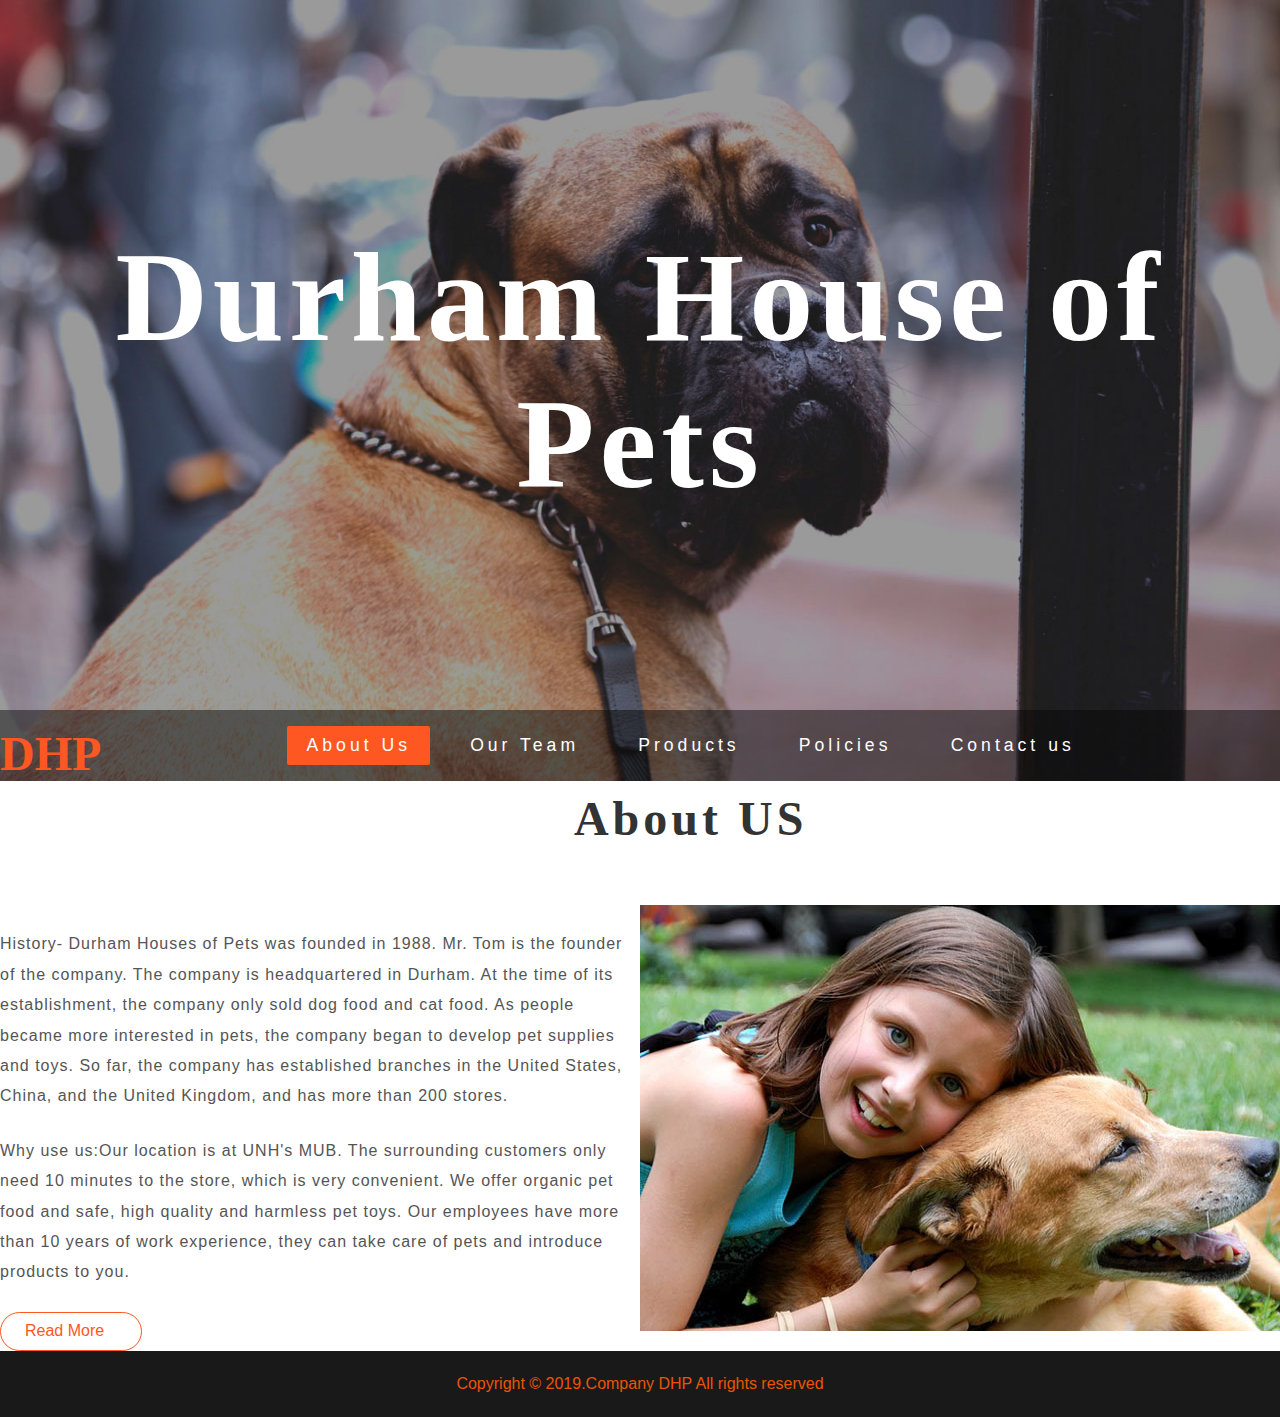
<file: index.html>
<!doctype html>
<html>
<head>
<meta charset="utf-8">
<title>Durham House of Pets</title>
<link href="css/style.css" rel="stylesheet" type="text/css">
</head>

<body>
<div class="agileits-banner">
	<div class="banner-text">
    	<h2>Durham House of Pets</h2>
    </div>
    <!-- navigation -->
	<div class="top-nav">
    	<div class="w">
    	<div class="logo">
			<h1>DHP</h1>
		</div>
    	<ul class="nav navbar">
        	<li><a href="index.html" class="active">About Us</a></li>
            <li><a href="employees.html">Our Team</a></li>
            <li><a href="products.html">Products</a></li>
            <li><a href="policies.html">Policies</a></li>
            <li><a href="contact_us.html">Contact us</a></li>
         </ul>
    </div>
    </div>
</div>
<div class="w">
	<h3 class="agileits-title">About US</h3>
	<div class="markets-grids about">
				<div class="about-left">
					<p>History- Durham Houses of Pets was founded in 1988. Mr. Tom is the founder of the company. The company is headquartered in Durham. At the time of its establishment, the company only sold dog food and cat food. As people became more interested in pets, the company began to develop pet supplies and toys. So far, the company has established branches in the United States, China, and the United Kingdom, and has more than 200 stores.</p>
                    <p>Why use us:Our location is at UNH's MUB. The surrounding customers only need 10 minutes to the store, which is very convenient. We offer organic pet food and safe, high quality and harmless pet toys. Our employees have more than 10 years of work experience, they can take care of pets and introduce products to you.</p>

					<a href="contact_us.html" class="button"><span>Read More</span></a>
				</div>
				<div class="about-right">
					<img src="images/g4.jpg" alt="" />
				</div>
				<div class="clearfix"> </div>

			</div>
</div>
<div class="copy-right">
	<p>Copyright © 2019.Company DHP All rights reserved</p>
</div>
</body>
</html>
</file>
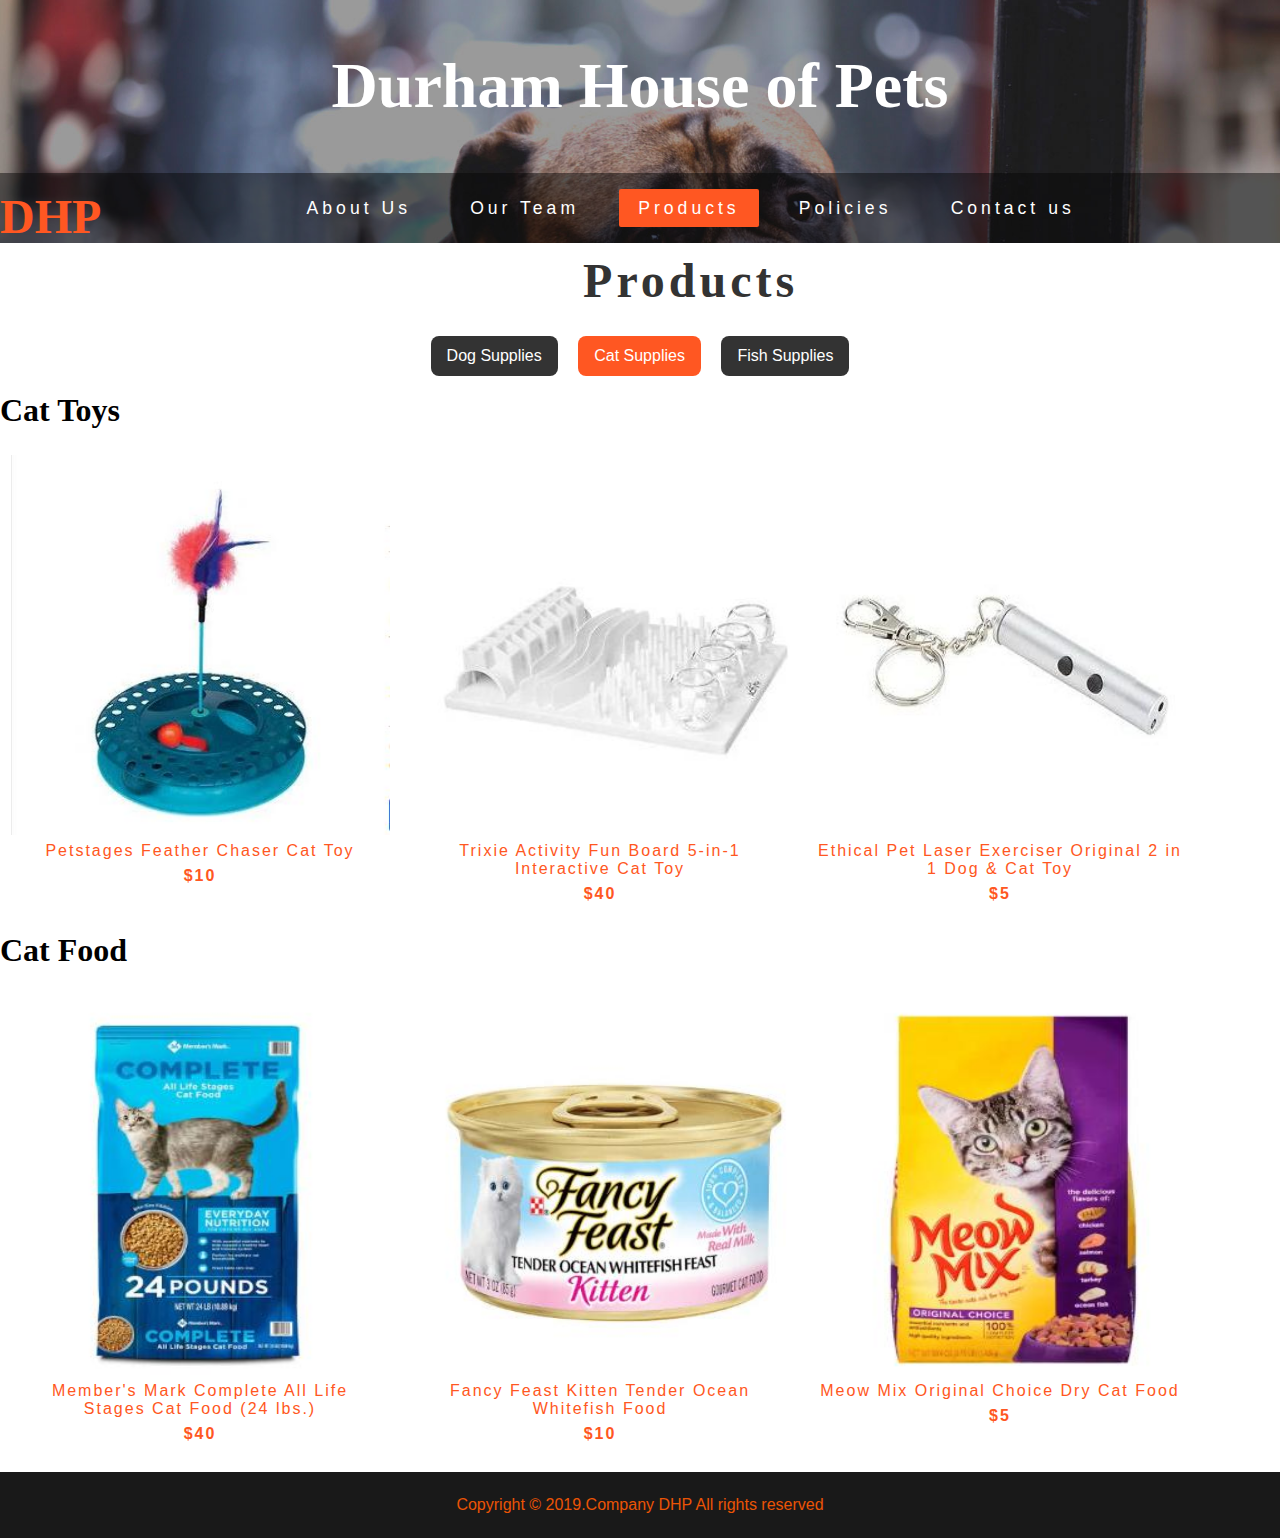
<file: catsupplies.html>
<!doctype html>
<html>
<head>
<meta charset="utf-8">
<title>Durham House of Pets</title>
<link href="css/style.css" rel="stylesheet" type="text/css">
</head>

<body>
<div class="agileits-banner">
	<div class="banner-layouts">
		<h2>Durham House of Pets</h2>
	</div>
    <!-- navigation -->
	<div class="top-nav">
    	<div class="w">
    	<div class="logo">
			<h1>DHP</h1>
		</div>
    	<ul class="nav navbar">
        	<li><a href="index.html">About Us</a></li>
            <li><a href="employees.html">Our Team</a></li>
            <li><a href="products.html" class="active">Products</a></li>
            <li><a href="policies.html">Policies</a></li>
            <li><a href="contact_us.html">Contact us</a></li>
         </ul>
    </div>
    </div>
</div>
<div class="contact">
	<div class="w">
    	<h3 class="agileits-title">Products</h3>
      <div class="gallerytitle">
        	<a href="dogsupplies.html" >Dog Supplies </a>
            <a href="catsupplies.html" class="active">Cat Supplies </a>
            <a href="fishsupplies.html">Fish Supplies </a>
        </div>
        <div class="gallery">
        	<h1>Cat Toys</h1>
   	  	  <ul>
            	<li><a href="https://www.chewy.com/petstages-feather-chaser-cat-toy/dp/188859?utm_source=google-product&utm_medium=cpc&utm_campaign=hg&utm_content=Petstages&utm_term=&gclid=Cj0KCQjwl6LoBRDqARIsABllMSbU2e2lnJx2tmZCN4fIin8b3t0TV6LiJKVZ3cZWRaIU8Ee-tEzi8wUaAiLmEALw_wcB"><img src="images/c1.jpg"  alt=""/>
            	    <p>Petstages Feather Chaser Cat Toy</p>
           	    <p><strong>$10</strong></p>
           	</a>           	    </li>
                <li><a href="https://www.chewy.com/trixie-activity-fun-board-5-in-1/dp/134673?utm_source=google-product&utm_medium=cpc&utm_campaign=hg&utm_content=Trixie&utm_term=&gclid=Cj0KCQjwl6LoBRDqARIsABllMSYT1uF9oPlH76819LCMZpdL4BeTjhLNZ03UGWeFuBoblfGe1mnMBQsaAqcnEALw_wcB"><img src="images/c2.jpg"  alt=""/>
                <p>Trixie Activity Fun Board 5-in-1 Interactive Cat Toy</p>
                <p><strong>$40</strong></p>
                </a>                </li>
                <li><a href="https://www.chewy.com/ethical-pet-laser-exerciser-original/dp/56335?utm_source=google-product&utm_medium=cpc&utm_campaign=hg&utm_content=Ethical%20Pet&utm_term=&gclid=Cj0KCQjwl6LoBRDqARIsABllMSb0ocMUpc8mZFotUwpdOmQVYHaPnFwJ6Xj_o0HVAmwzIQWC1vB_C1saAlX_EALw_wcB"><img src="images/c3.jpg"  alt=""/>
                    <p>Ethical Pet Laser Exerciser Original 2 in 1 Dog & Cat Toy</p>
                <p><strong>$5</strong></p>
                </a>                </li>
            </ul>
            <h1>Cat Food</h1>
            <ul>
            	<li><a href="https://www.samsclub.com/sams/mm-complete-cat-24-lb/prod19400426.ip?pid=_CSE_CSSGoogleFix_Connex_8_628343&source=ifpla&CAWELAID=730010300000879789"><img src="images/c4.jpg"  alt=""/>
            	    <p>Member's Mark Complete All Life Stages Cat Food (24 lbs.) </p>
           	    <p><strong>$40</strong></p>
            	</a>            	</li>
                <li><a href="https://www.chewy.com/fancy-feast-kitten-tender-ocean/dp/103974?utm_source=google-product&utm_medium=cpc&utm_campaign=f&utm_content=Fancy%20Feast&utm_term=&gclid=Cj0KCQjwl6LoBRDqARIsABllMSZb85aQwFvFHFaYTLG6Lm9h9KLoLni-eOzbshkkV4Hql37jXCdIu2gaAqfKEALw_wcB"><img src="images/c5.jpg"  alt=""/>
                    <p>Fancy Feast Kitten Tender Ocean Whitefish Food</p>
                <p><strong>$10</strong></p>
                </a>                </li>
                <li><a href="https://www.chewy.com/meow-mix-original-choice-dry-cat/dp/127507?utm_source=google-product&utm_medium=cpc&utm_campaign=f&utm_content=Meow%20Mix&utm_term=&gclid=Cj0KCQjwl6LoBRDqARIsABllMSbeGyHtUgAIeUjxhlTTRvKey4t_YzWToq51ufH41YvIUrUKlyIcMroaAuGkEALw_wcB"><img src="images/c6.jpg"  alt=""/>
                    <p>Meow Mix Original Choice Dry Cat Food</p>
                <p><strong>$5</strong></p>
                </a>                </li>
            </ul>
        </div>
        <div class="clearfix"></div>
  </div>
</div>
<div class="copy-right">
	<p>Copyright © 2019.Company DHP All rights reserved</p>
</div>
</body>
</html>
</file>
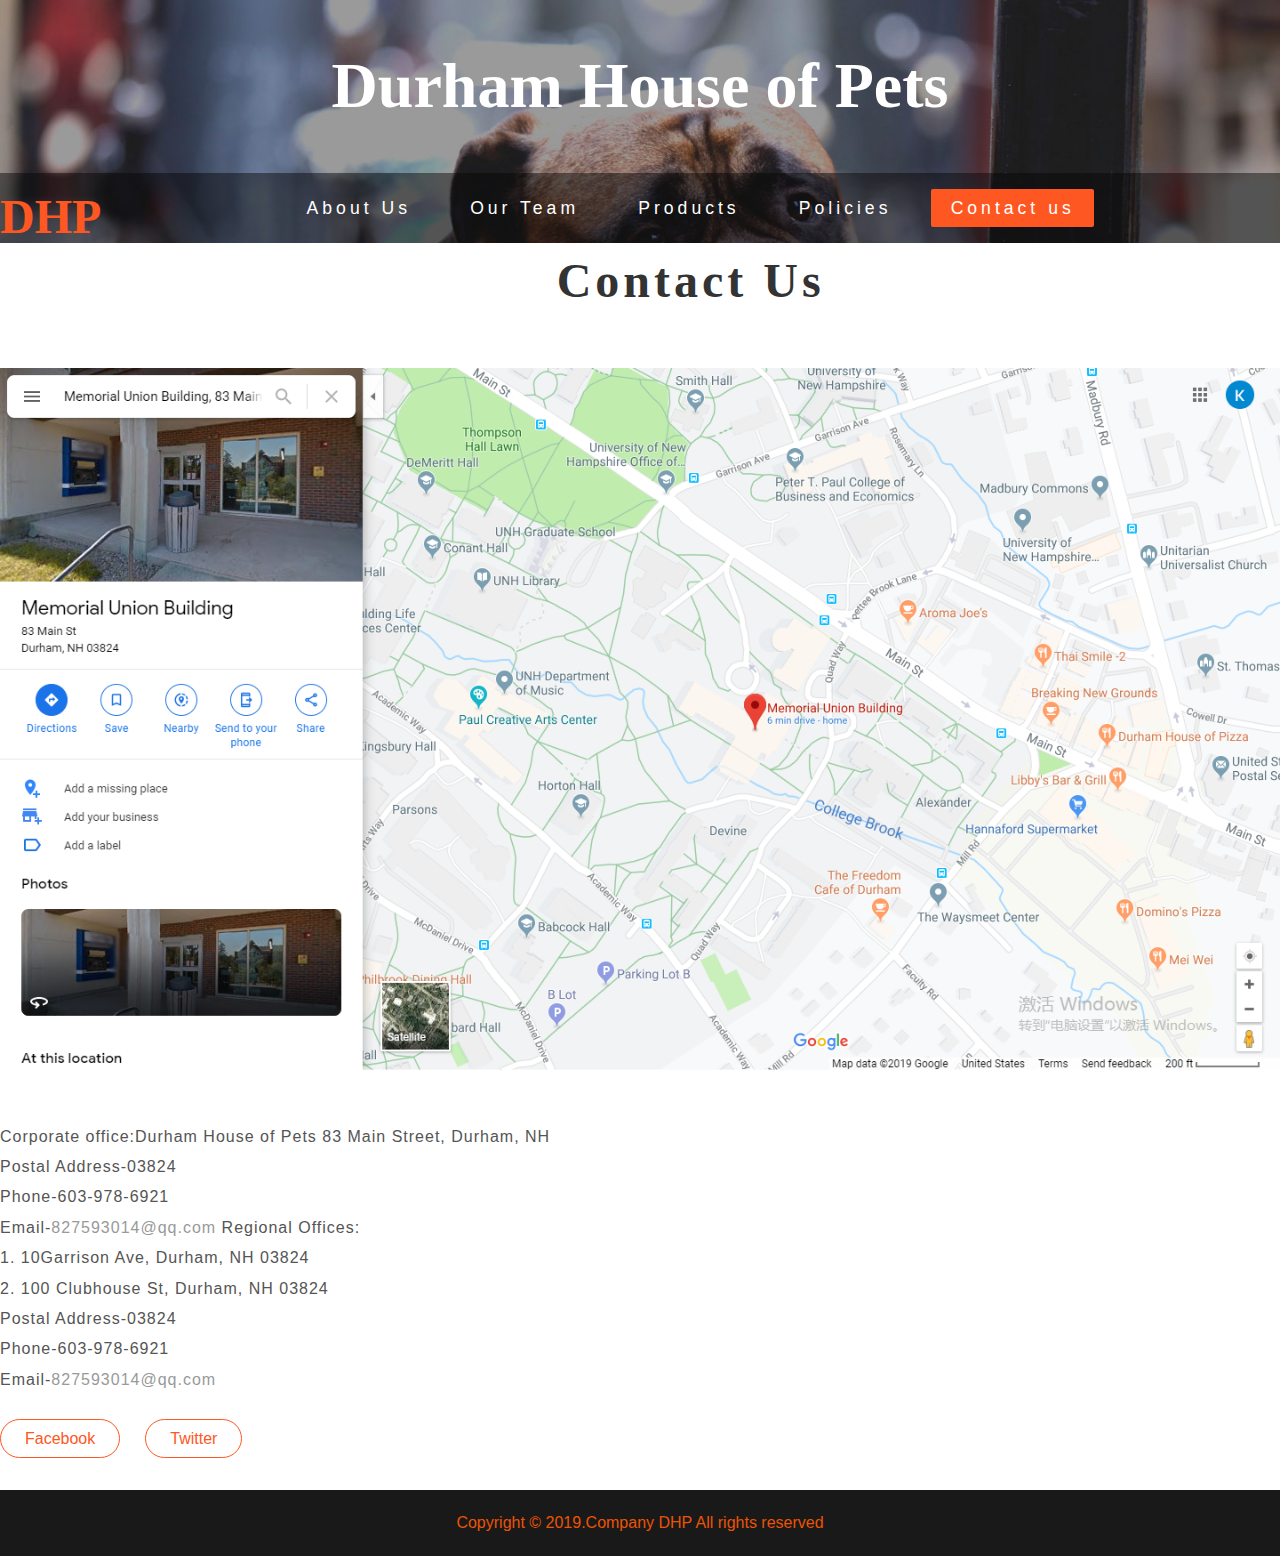
<file: contact_us.html>
<!doctype html>
<html>

<head>
    <meta charset="utf-8">
    <title>Durham House of Pets</title>
    <link href="css/style.css" rel="stylesheet" type="text/css">
    <style>
        .black_overlay {
            display: none;
            position: absolute;
            top: 0;
            left: 0;
            bottom: 0;
            right: 0;
            width: 100%;
            height: 120%;
            background-color: black;
            z-index: 1001;
            -moz-opacity: 0.8;
            opacity: .80;
            filter: alpha(opacity=88);
        }

        .white_content {
            display: none;
            position: absolute;
            top: 35%;
            left: 25%;
            width: 55%;
            padding: 20px;
            border: 10px solid orange;
            background-color: white;
            z-index: 1002;
            overflow: auto;
        }
    </style>
</head>

<body>
    <div class="agileits-banner">
        <div class="banner-layouts">
            <h2>Durham House of Pets</h2>
        </div>
        <!-- navigation -->
        <div class="top-nav">
            <div class="w">
                <div class="logo">
                    <h1>DHP</h1>
                </div>
                <ul class="nav navbar">
                    <li><a href="index.html">About Us</a></li>
                    <li><a href="employees.html">Our Team</a></li>
                    <li><a href="products.html">Products</a></li>
                    <li><a href="policies.html">Policies</a></li>
                    <li><a href="contact_us.html" class="active">Contact us</a></li>
                </ul>
            </div>
        </div>
    </div>
    <div class="contact">
        <div class="w">
            <h3 class="agileits-title">Contact Us</h3>
            <div class="contact-agileinfo">
                <div class="map">
                    <img src="images/map.png" width="100%" alt="" />
                    <!--<iframe src="http://www.google.cn/maps/embed?pb=!1m10!1m8!1m3!1d35744.14342519141!2d-3.2314774863581888!3d55.9492165472853!3m2!1i1024!2i768!4f13.1!5e0!3m2!1szh-CN!2scn!4v1560848487002!5m2!1szh-CN!2scn" width="1200" height="450" frameborder="0" style="border:0" allowfullscreen></iframe>-->
                </div>
            </div>
            <div class="contact-agileinfo">
                <div class="address">
                    <p>Corporate office:Durham House of Pets 83 Main Street, Durham, NH <br>
                        <p><strong>Postal Address</strong>-03824</p>
                        <p><strong>Phone</strong>-603-978-6921</p>
                        <p><strong>Email</strong>-<a href="javascript:void(0)"
                                onclick="document.getElementById('light').style.display='block';document.getElementById('fade').style.display='block'">827593014@qq.com</a>
                            Regional Offices: <br>
                            1. 10Garrison Ave, Durham, NH 03824 <br>
                            2. 100 Clubhouse St, Durham, NH 03824 </p>
                        <p><strong>Postal Address</strong>-03824</p>
                        <p><strong>Phone</strong>-603-978-6921</p>
                        <p><strong>Email</strong>-<a href="javascript:void(0)"
                                onclick="document.getElementById('light').style.display='block';document.getElementById('fade').style.display='block'">827593014@qq.com</a>
                        </p>
                        <p></p>
                        <a class="button" href="https://www.facebook.com/Annimalspetsupplies/"
                            target="_blank">Facebook</a><a class="button" href="https://twitter.com/annimalspet"
                            target="_blank">Twitter</a>
                </div>
            </div>
        </div>
    </div>
    <div id="light" class="white_content">
        <h1 style="line-height:2em;">Corporate Inquiry</h1>
        <form action="#" method="post" class="message">
            <input type="text" class="email" name="Email" placeholder="827593014@qq.com" required="">
        </form>
        <a class="button" href="javascript:void(0)"
            onclick="document.getElementById('light').style.display='none';document.getElementById('fade').style.display='none'">Click
            here to close this window</a>
    </div>
    <div id="fade" class="black_overlay"></div>
    <div class="copy-right">
        <p>Copyright © 2019.Company DHP All rights reserved</p>
    </div>
</body>

</html>
</file>
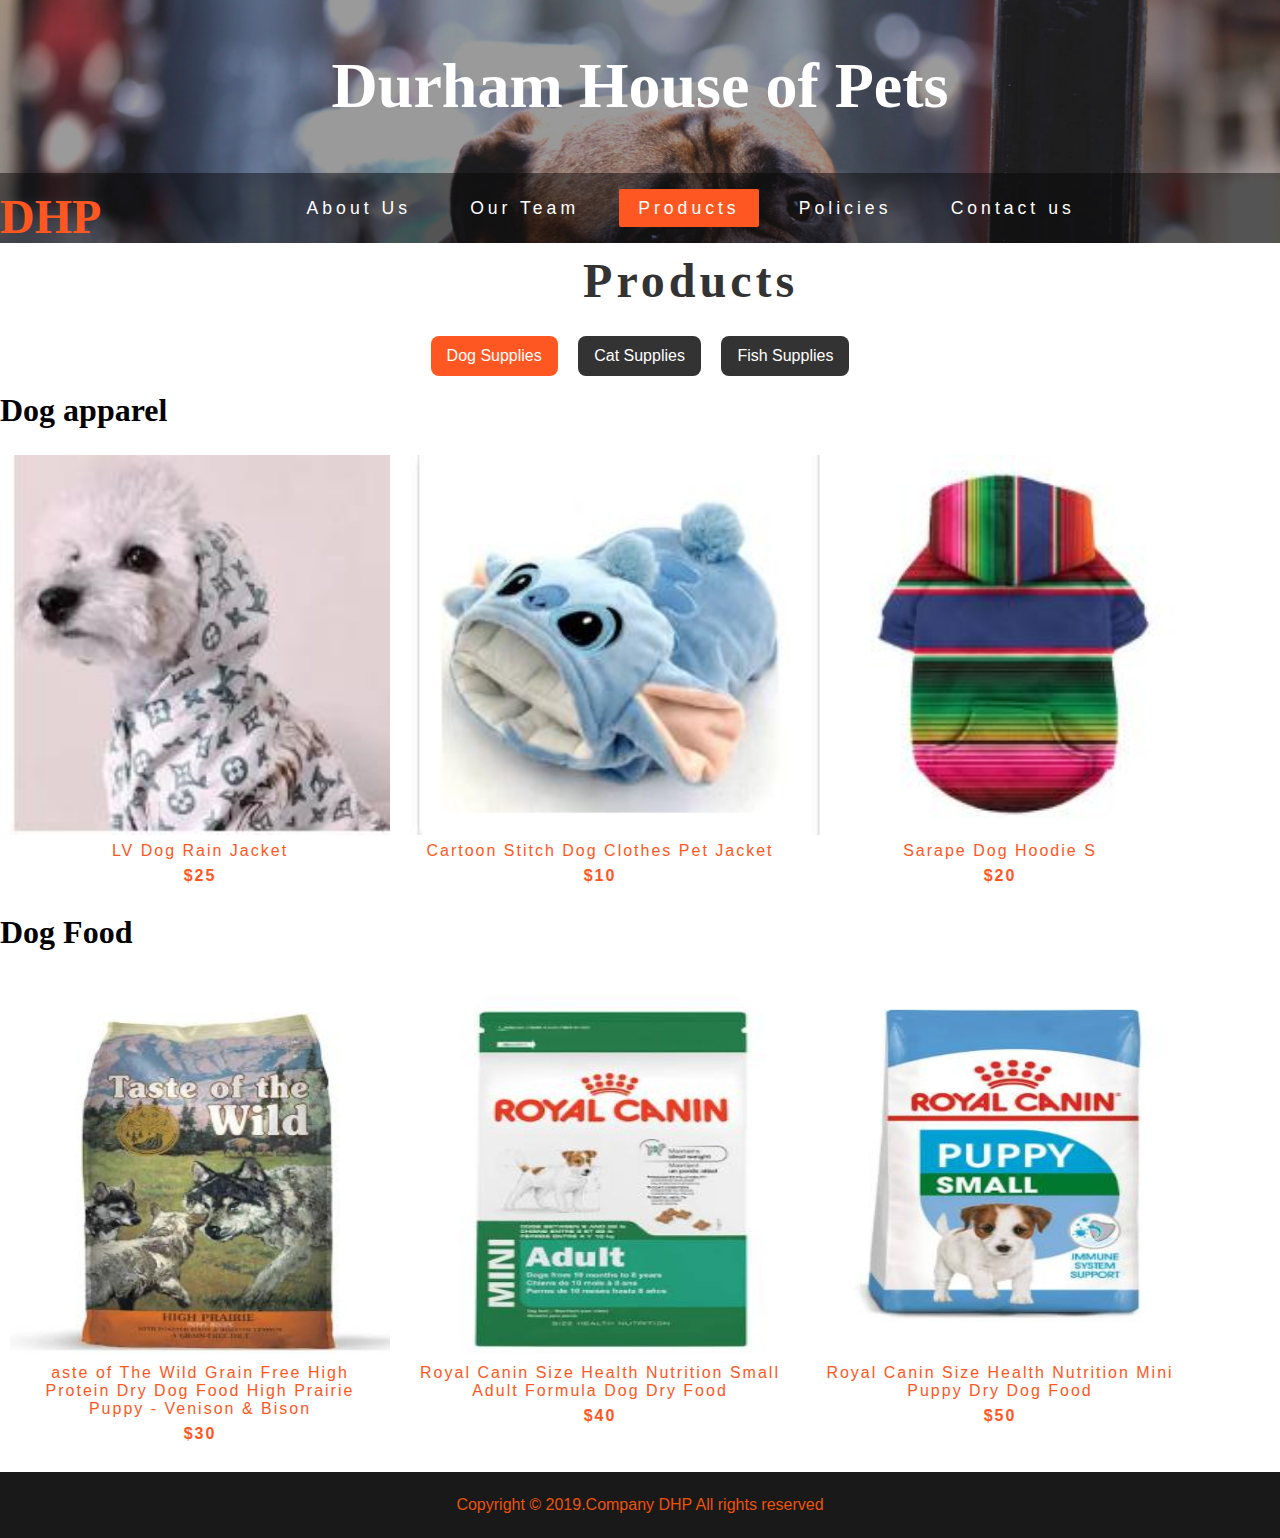
<file: dogsupplies.html>
<!doctype html>
<html>
<head>
<meta charset="utf-8">
<title>Durham House of Pets</title>
<link href="css/style.css" rel="stylesheet" type="text/css">
</head>

<body>
<div class="agileits-banner">
	<div class="banner-layouts">
		<h2>Durham House of Pets</h2>
	</div>
    <!-- navigation -->
	<div class="top-nav">
    	<div class="w">
    	<div class="logo">
			<h1>DHP</h1>
		</div>
    	<ul class="nav navbar">
        	<li><a href="index.html">About Us</a></li>
            <li><a href="employees.html">Our Team</a></li>
            <li><a href="products.html" class="active">Products</a></li>
            <li><a href="policies.html">Policies</a></li>
            <li><a href="contact_us.html">Contact us</a></li>
         </ul>
    </div>
    </div>
</div>
<div class="contact">
	<div class="w">
    	<h3 class="agileits-title">Products</h3>
      <div class="gallerytitle">
        	<a href="dogsupplies.html" class="active">Dog Supplies </a>
            <a href="catsupplies.html">Cat Supplies </a>
            <a href="fishsupplies.html">Fish Supplies </a>
        </div>
        <div class="gallery">
        	<h1>Dog apparel</h1>
        	<ul>
            	<li><a href="https://supremepawsupply.com/products/lv-rain-jacket?variant=14605859618860&currency=USD&utm_campaign=gs-2018-10-05&utm_source=google&utm_medium=smart_campaign"><img src="images/d1.jpg"  alt=""/>
            	    <p>LV Dog Rain Jacket</p>
            	    <p> <strong>$25</strong></p>
            	</a></li>
                <li><a href="https://www.wish.com/product/576288edb183c86264b32f73?hide_login_modal=true&from_ad=goog_shopping&_display_country_code=US&_force_currency_code=USD&pid=googleadwords_int&c=%7BcampaignId%7D&ad_cid=576288edb183c86264b32f73&ad_cc=US&ad_curr=USD&ad_price=6.00&campaign_id=1603554661&campaign_id=1603554661&gclid=Cj0KCQjwl6LoBRDqARIsABllMSbg6ZDj7-MnsdL_FJ1z96WJllqUpcBMrFH5xZeH7VKYSKstQSX9ltMaApgsEALw_wcB"><img src="images/d2.jpg"  alt=""/>
                    <p>Cartoon Stitch Dog Clothes Pet Jacket</p>
                    <p> <strong>$10</strong></p>
                </a></li>
                <li><a href="https://mexistuff.com/products/sarape-dog-hoodie?variant=19886366195809&currency=USD&gclid=Cj0KCQjwl6LoBRDqARIsABllMSakphxQNYQd-fdsHacxhpJ9Hekl2uk8VqWsIfPDufBntItkVaOoYxoaAk1GEALw_wcB"><img src="images/d3.jpg"  alt=""/>
                    <p>Sarape Dog Hoodie S</p>
                    <p><strong>$20</strong></p>
                </a></li>
            </ul>
            <h1>Dog Food</h1>
            <ul>
            	<li><a href="https://www.amazon.com/Taste-Wild-Grain-Protein-Prairie/dp/B006BU77E0/ref=asc_df_B006BU77E0/?tag=hyprod-20&linkCode=df0&hvadid=167141013968&hvpos=1o2&hvnetw=g&hvrand=14763034729292370416&hvpone=&hvptwo=&hvqmt=&hvdev=c&hvdvcmdl=&hvlocint=&hvlocphy=9002443&hvtargid=pla-300474930131&psc=1"><img src="images/d4.jpg"  alt=""/>
            	    <p>aste of The Wild Grain Free High Protein Dry Dog Food High Prairie Puppy - Venison & Bison</p>
            	    <p><strong>$30</strong></p>
            	</a></li>
                <li><a href="https://express.google.com/u/0/product/14852870588333262885_67405717505855801_123777589?utm_source=google_shopping&utm_medium=tu_prop&utm_content=eid-lsjeuxoeqt&gtim=CNvexcLaz6uZtQEQj_G4tYjgxv8MGLDsmAYiA1VTRCjghOroBTC15II7&utm_campaign=123777589&gclid=Cj0KCQjwl6LoBRDqARIsABllMSbDLgkTXwg-cTlo1fpc6cT5OKLsj9o3JtNNjo4Je4P9DEIuSo4fVaMaAnEpEALw_wcB"><img src="images/d5.jpg"  alt=""/>
                    <p>Royal Canin Size Health Nutrition Small Adult Formula Dog Dry Food </p>
                    <p><strong>$40</strong></p>
                </a></li>
                <li><a href="https://www.amazon.com/Royal-Canin-Small-Puppy-Food/dp/B0074JN05W/ref=asc_df_B0074JN05W/?tag=hyprod-20&linkCode=df0&hvadid=167152134657&hvpos=1o2&hvnetw=g&hvrand=13143109187409948255&hvpone=&hvptwo=&hvqmt=&hvdev=c&hvdvcmdl=&hvlocint=&hvlocphy=9002445&hvtargid=pla-324363542074&psc=1"><img src="images/d6.jpg"  alt=""/>
                    <p>Royal Canin Size Health Nutrition Mini Puppy Dry Dog Food </p>
                    <p><strong>$50</strong></p>
                </a></li>
            </ul>
        </div>
        <div class="clearfix"></div>
  </div>
</div>
<div class="copy-right">
	<p>Copyright © 2019.Company DHP All rights reserved</p>
</div>
</body>
</html>
</file>
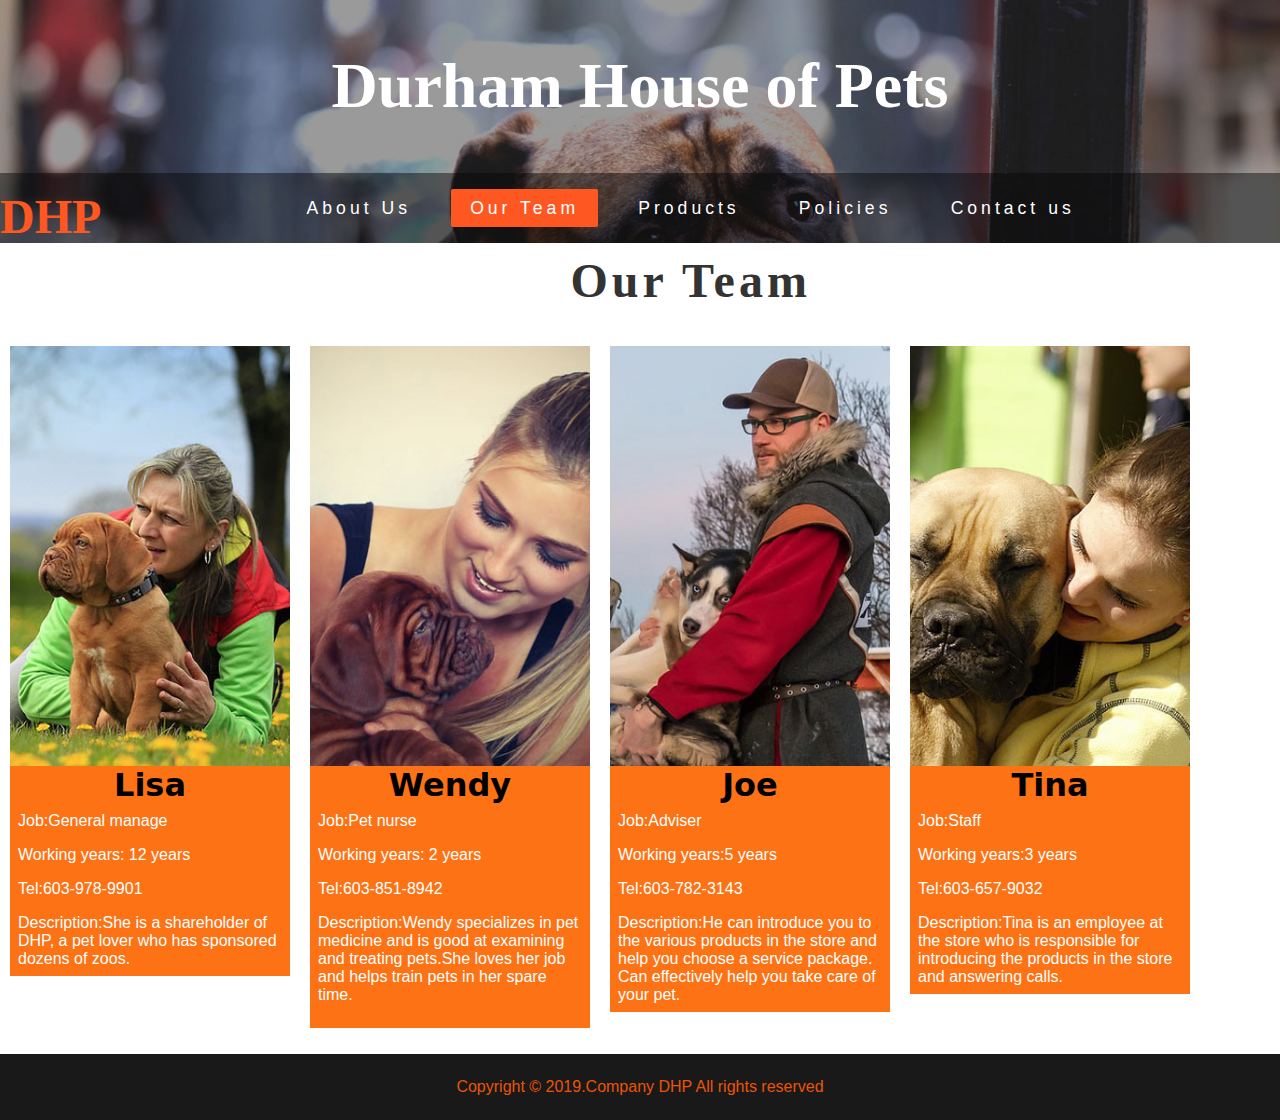
<file: employees.html>
<!doctype html>
<html>
<head>
<meta charset="utf-8">
<title>Durham House of Pets</title>
<link href="css/style.css" rel="stylesheet" type="text/css">
</head>

<body>
<div class="agileits-banner">
	<div class="banner-layouts">
		<h2>Durham House of Pets</h2>
	</div>
    <!-- navigation -->
	<div class="top-nav">
    	<div class="w">
    	<div class="logo">
			<h1>DHP</h1>
		</div>
    	<ul class="nav navbar">
        	<li><a href="index.html">About Us</a></li>
            <li><a href="employees.html" class="active">Our Team</a></li>
            <li><a href="products.html">Products</a></li>
            <li><a href="policies.html">Policies</a></li>
            <li><a href="contact_us.html">Contact us</a></li>
         </ul>
    </div>
    </div>
</div>
<div class="contact">
	<div class="w">
    	<h3 class="agileits-title">Our Team</h3>
        <ul class="team">
        	<li><img src="images/img2.jpg" width="300" height="451" alt=""/>
            	<div class="item">
        	    	<h6>Lisa</h6>
                    <p>Job:General manage</p>
                    <p>Working years: 12 years</p>
                    <p>Tel:603-978-9901</p>
                    <p>Description:She is a shareholder of DHP, a pet lover who has sponsored dozens of zoos.</p>
      	    	</div>
            </li>
            <li><img src="images/img4.jpg" width="300" height="451" alt=""/>
            	<div class="item">
        	    	<h6>Wendy</h6>
                    <p>Job:Pet nurse </p>
                    <p>Working years: 2 years</p>
                    <p> Tel:603-851-8942 </p>
                    <p>Description:Wendy specializes in pet medicine and is good at examining and treating pets.She loves her job and helps train pets in her spare time.</p>
                    <p></p>
      	    	</div>
            </li>
            <li><img src="images/img3.jpg" width="300" height="451" alt=""/>
            	<div class="item">
        	    	<h6>Joe</h6>
                    <p>Job:Adviser </p>
                    <p>Working years:5 years </p>
                    <p>Tel:603-782-3143 </p>
                    <p>Description:He can introduce you to the various products in the store and help you choose a service package. Can effectively help you take care of your pet.</p>
      	    	</div>
            </li>
            <li><img src="images/img5.jpg" width="300" height="451" alt=""/>
            	<div class="item">
        	    	<h6>Tina</h6>
                    <p>Job:Staff </p>
                    <p>Working years:3 years </p>
                    <p>Tel:603-657-9032</p>
                    <p> Description:Tina is an employee at the store who is responsible for introducing the products in the store and answering calls.</p>
      	    	</div>
            </li>
        </ul>
	</div>
</div>
<div class="copy-right">
	<p>Copyright © 2019.Company DHP All rights reserved</p>
</div>
</body>
</html>
</file>
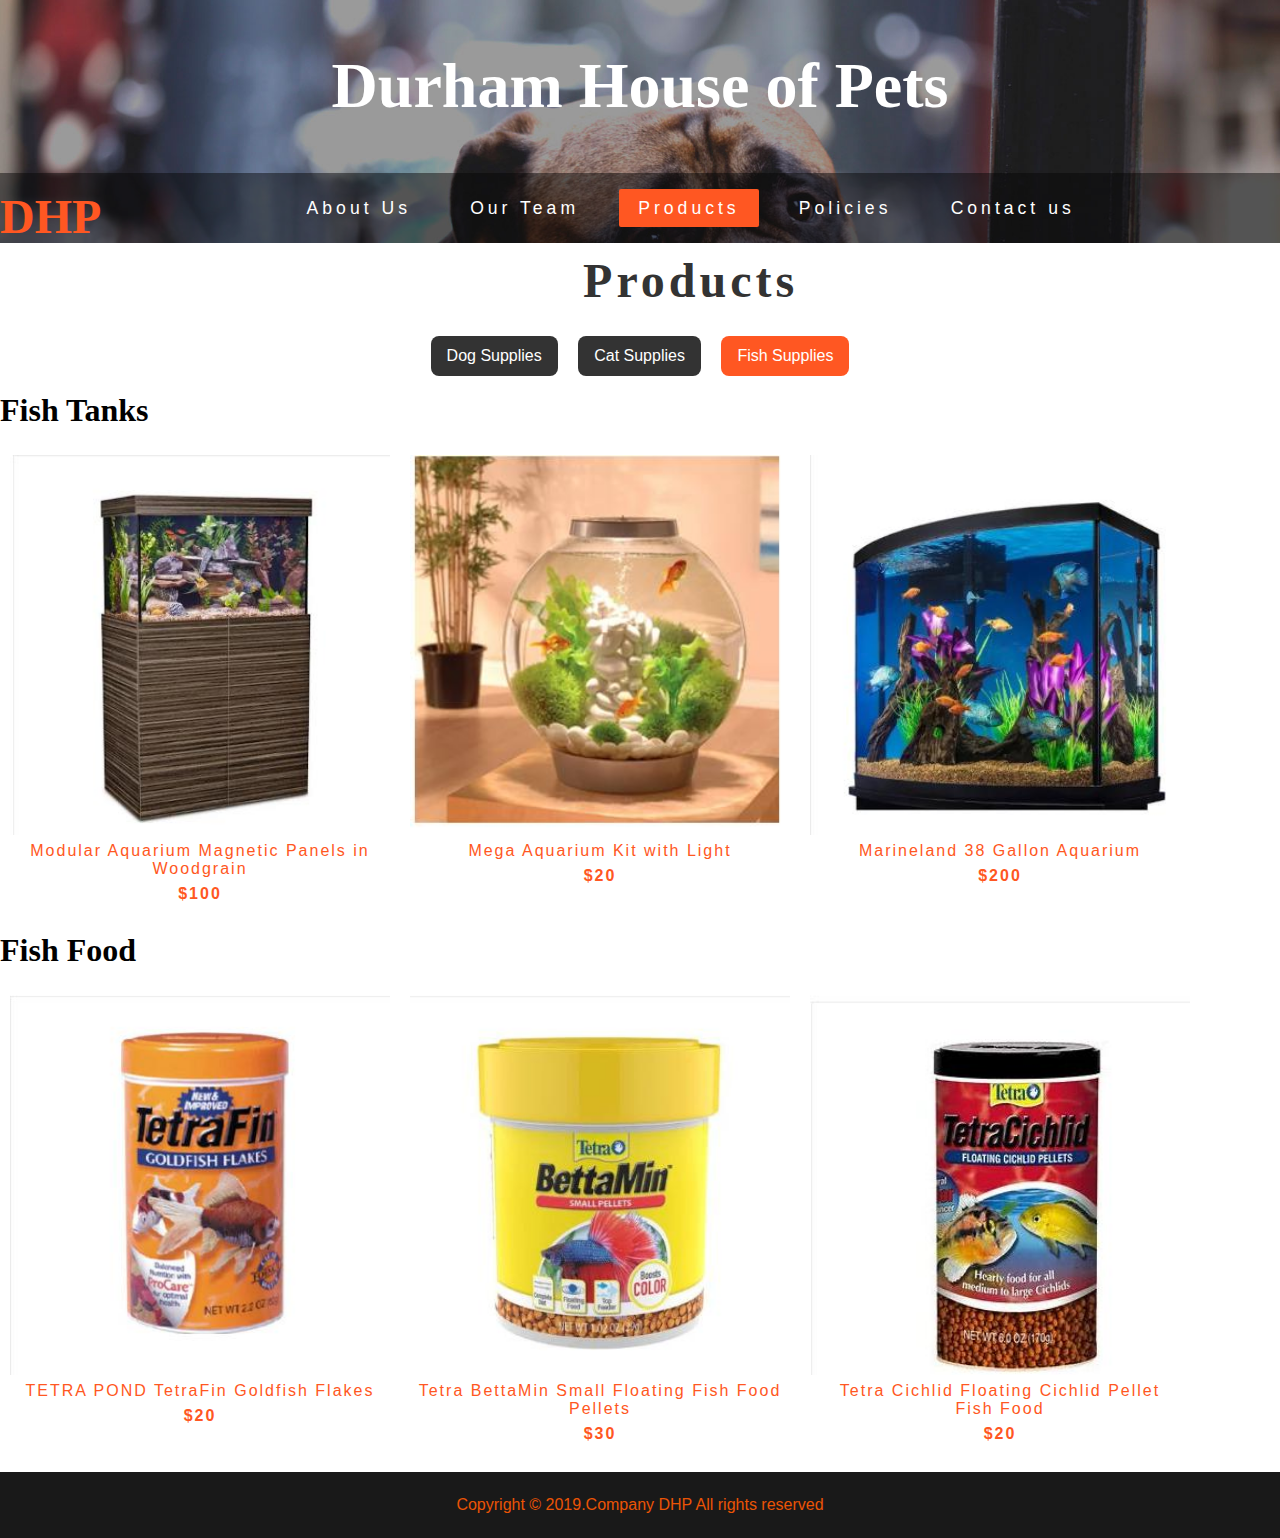
<file: fishsupplies.html>
<!doctype html>
<html>
<head>
<meta charset="utf-8">
<title>Durham House of Pets</title>
<link href="css/style.css" rel="stylesheet" type="text/css">
</head>

<body>
<div class="agileits-banner">
	<div class="banner-layouts">
		<h2>Durham House of Pets</h2>
	</div>
    <!-- navigation -->
	<div class="top-nav">
    	<div class="w">
    	<div class="logo">
			<h1>DHP</h1>
		</div>
    	<ul class="nav navbar">
        	<li><a href="index.html">About Us</a></li>
            <li><a href="employees.html">Our Team</a></li>
            <li><a href="products.html" class="active">Products</a></li>
            <li><a href="policies.html">Policies</a></li>
            <li><a href="contact_us.html">Contact us</a></li>
         </ul>
    </div>
    </div>
</div>
<div class="contact">
	<div class="w">
    	<h3 class="agileits-title">Products</h3>
      <div class="gallerytitle">
        	<a href="dogsupplies.html" >Dog Supplies </a>
            <a href="catsupplies.html" >Cat Supplies </a>
            <a href="fishsupplies.html" class="active">Fish Supplies </a>
        </div>
        <div class="gallery">
        	<h1>Fish Tanks</h1>
        	<ul>
            	<li><a href="https://www.petco.com/shop/en/petcostore/product/imagitarium-40-gallon-modular-aquarium-magnetic-panels-in-woodgrain-2600536?store_code=&cm_mmc=PLA-GG-_-PTC_P_SUP_PLA-GG_FY19_PrivateLabel_Imagitarium_Non-Branded-_-69296001722-_-A&kpid=go_1724405720_69296001722_336420400927_pla-749841486155_c&utm_config=tad0iunwp&utm_campaign=PTC_P_SUP_PLA-GG_FY19_PrivateLabel_Imagitarium_Non-Branded&utm_source=google&gclid=Cj0KCQjwl6LoBRDqARIsABllMSb3jYsaaU_aDwPCOfgsUhSYfS2CugCzOfIigafIQlEyZbUWiu3Vx18aAk5rEALw_wcB"><img src="images/f1.jpg"  alt=""/>
            	    <p>Modular Aquarium Magnetic Panels in Woodgrain</p>
            	    <p><strong>$100</strong></p>
            	</a></li>
                <li><a href="https://www.petco.com/shop/en/petcostore/product/biorb-mega-aquarium-kit-with-light-16-gal-1048171?store_code=&cm_mmc=PLA-GG-_-PTC_P_SUP_PLA-GG_FY19_SBU05_Tanks-_-65210051010-_-A&kpid=go_1849366032_65210051010_346511382916_aud-474167082703:pla-795243551924_c&utm_config=tad0iunwp&utm_campaign=PTC_P_SUP_PLA-GG_FY19_SBU05_Tanks&utm_source=google&gclid=Cj0KCQjwl6LoBRDqARIsABllMSa32lVFmJhISGkX1eGvJYa8i4FOtr_lVMhJoMfDDFLnhuACYFix1fAaAo4YEALw_wcB"><img src="images/f2.jpg"  alt=""/>
                    <p>Mega Aquarium Kit with Light</p>
                    <p><strong>$20</strong></p>
                </a></li>
                <li><a href="https://www.google.com/shopping/product/11089529670268067574?lsf=seller:8064,store:10894941674857573345,s:h&prds=oid:15340919620905582710&q=fish+tank&hl=en&ei=xocJXaLIF4KMggfy8bLQBw&lsft=utm_source:google,utm_term:5229839,utm_medium:PLA,utm_content:GSC+-+Medium+-+Specialty+-+Fish+%7C+Starter+Kits,utm_campaign:GSC+-+Medium+-+Specialty+-+Fish+-+LIA+Only&utm_source=google&utm_medium=PLA&lsft=gclid:Cj0KCQjwl6LoBRDqARIsABllMSaxJ9Gc_v-Ph8qGpXkLCQOUmzZMtXZhmMhicn33PnOQcE3oVX2Q_CAaAh5uEALw_wcB"><img src="images/f3.jpg"  alt=""/>
                    <p>Marineland 38 Gallon Aquarium</p>
                    <p><strong>$200</strong></p>
                </a></li>
            </ul>
            <h1>Fish Food</h1>
            <ul>
            	<li><a href="https://www.chewy.com/tetrafin-flakes-goldfish-food-042-oz/dp/126068?utm_source=google-product&utm_medium=cpc&utm_campaign=f&utm_content=Tetra&utm_term=&gclid=Cj0KCQjwl6LoBRDqARIsABllMSZN_L6q_cKfQoaf1FAZMtbMN8L-NppO-sq7Hi4depJx6PgrIpf451saAuVZEALw_wcB"><img src="images/f4.jpg"  alt=""/>
            	    <p>TETRA POND TetraFin Goldfish Flakes</p>
            	    <p><strong>$20</strong></p>
            	</a></li>
                <li><a href="https://www.chewy.com/tetra-betta-floating-mini-pellets/dp/125814?utm_source=google-product&utm_medium=cpc&utm_campaign=f&utm_content=Tetra&utm_term=&gclid=Cj0KCQjwl6LoBRDqARIsABllMSZr6uOM-WZQTc_dQ1U-ME9U0l-2D7Uc9HkXrhXNhfYiYeTa_9AwHncaAiPVEALw_wcB"><img src="images/f5.jpg"  alt=""/>
                    <p>Tetra BettaMin Small Floating Fish Food Pellets</p>
                    <p><strong>$30</strong></p>
                </a></li>
                <li><a href="https://www.chewy.com/tetra-cichlid-floating-cichlid/dp/125576?utm_source=google-product&utm_medium=cpc&utm_campaign=f&utm_content=Tetra&utm_term=&gclid=Cj0KCQjwl6LoBRDqARIsABllMSaoVdF_PvAJlLFBWDxqBp90HmYKUscEZy9K7XO9svTn4LAwRC0won8aAr3yEALw_wcB"><img src="images/f6.jpg"  alt=""/>
                    <p>Tetra Cichlid Floating Cichlid Pellet Fish Food </p>
                    <p><strong>$20</strong></p>
                </a></li>
            </ul>
        </div>
        <div class="clearfix"></div>
  </div>
</div>
<div class="copy-right">
	<p>Copyright © 2019.Company DHP All rights reserved</p>
</div>
</body>
</html>
</file>
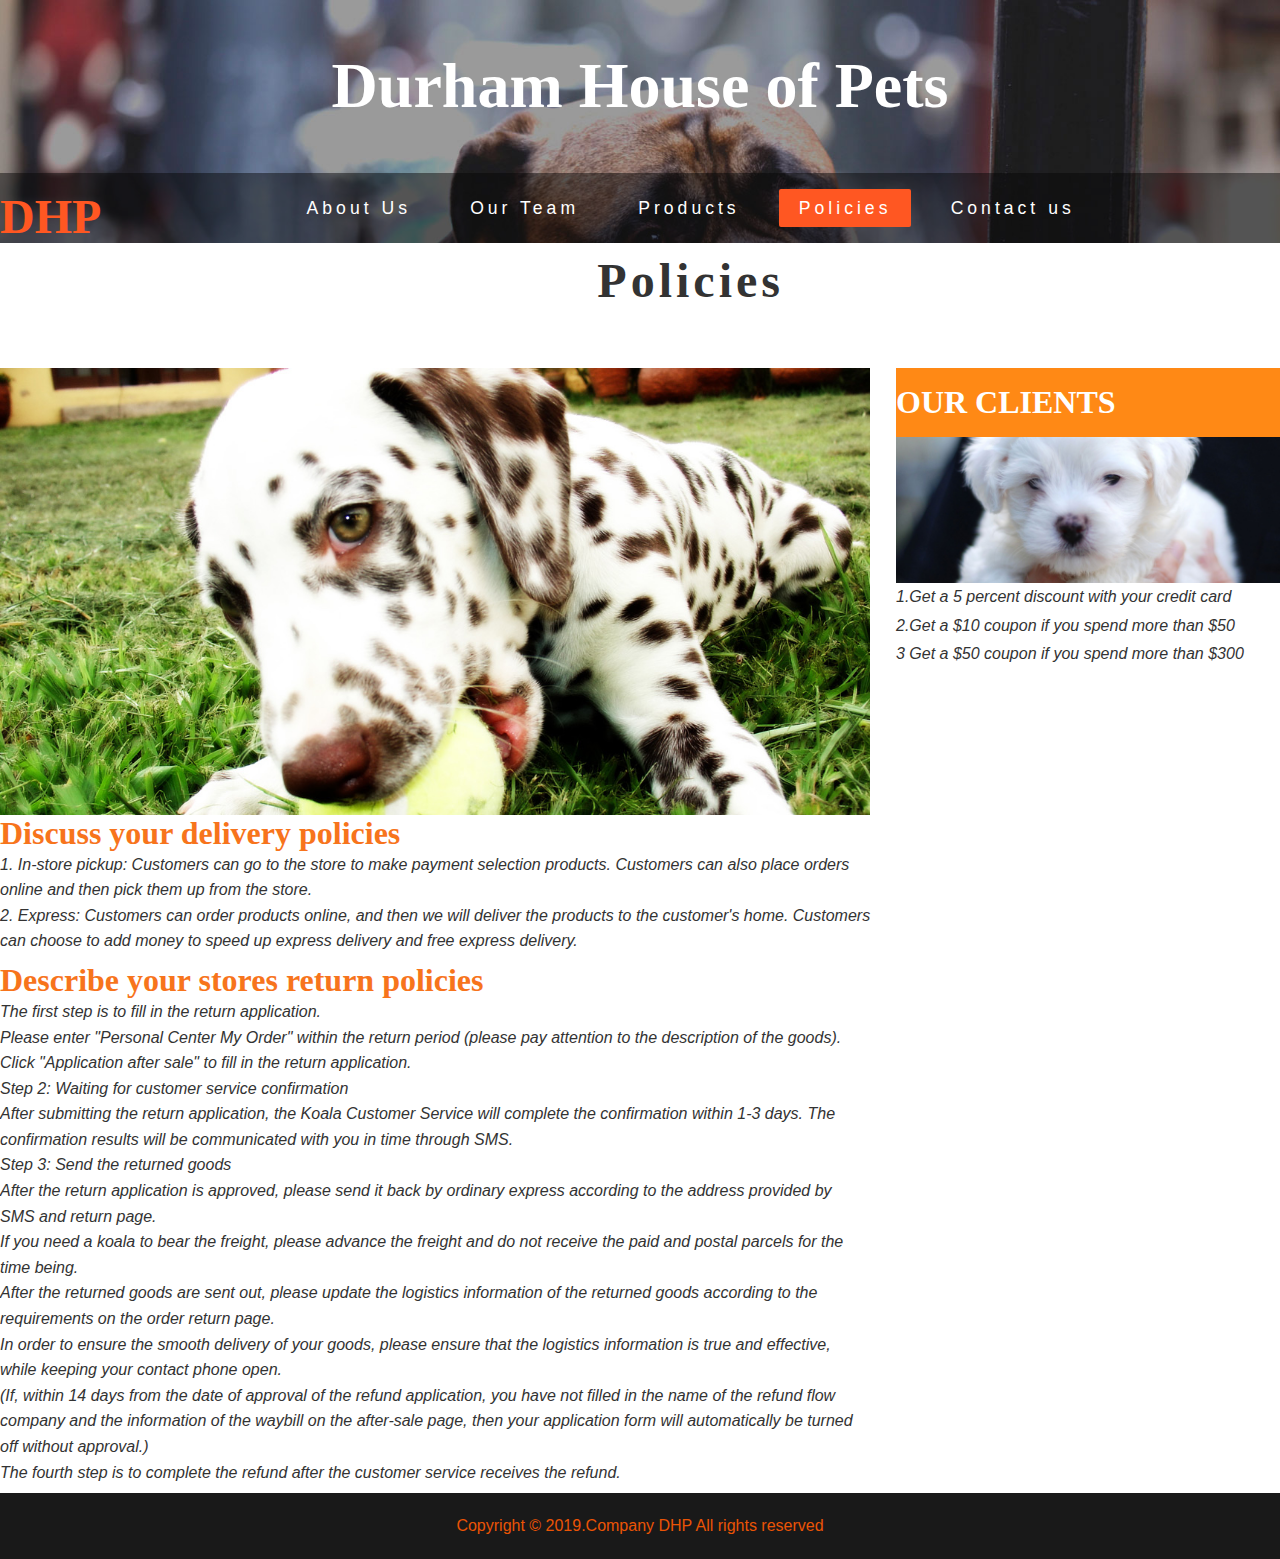
<file: policies.html>
<!doctype html>
<html>
<head>
<meta charset="utf-8">
<title>Durham House of Pets</title>
<link href="css/style.css" rel="stylesheet" type="text/css">
</head>

<body>
<div class="agileits-banner">
	<div class="banner-layouts">
		<h2>Durham House of Pets</h2>
	</div>
    <!-- navigation -->
	<div class="top-nav">
    	<div class="w">
    	<div class="logo">
			<h1>DHP</h1>
		</div>
    	<ul class="nav navbar">
        	<li><a href="index.html">About Us</a></li>
            <li><a href="employees.html">Our Team</a></li>
            <li><a href="products.html">Products</a></li>
            <li><a href="policies.html" class="active">Policies</a></li>
            <li><a href="contact_us.html" >Contact us</a></li>
         </ul>
    </div>
    </div>
</div>
<div class="contact">
	<div class="w">
    	<h3 class="agileits-title">Policies</h3>
        <div class="policies">
          <div class="policies-left">
          		<ul>
                	<li><img src="images/blog2.jpg" alt=""/><h5>Discuss your delivery policies</h5>
                    <p>1. In-store pickup: Customers can go to the store to make payment selection products. Customers can also place orders online and then pick them up from the store. <br>
                      2. Express: Customers can order products online, and then we will deliver the products to the customer's home. Customers can choose to add money to speed up express delivery and free express delivery. </p>
                	</li>
                    
                    <li>
                    <h5>Describe your stores return policies</h5>
                      <p>The first step is to fill in the return application.</p>
                      <p>Please enter "Personal Center My Order" within the return period (please pay attention to the description of the goods). Click "Application after sale" to fill in the return application.                        </p>
                      <p>Step 2: Waiting for customer service confirmation                        </p>
                      <p>After submitting the return application, the Koala Customer Service will complete the confirmation within 1-3 days. The confirmation results will be communicated with you in time through SMS.                        </p>
                      <p>Step 3: Send the returned goods                        </p>
                      <p>After the return application is approved, please send it back by ordinary express according to the address provided by SMS and return page.</p>
                      <p> If you need a koala to bear the freight, please advance the freight and do not receive the paid and postal parcels for the time being.                        </p>
                      <p>After the returned goods are sent out, please update the logistics information of the returned goods according to the requirements on the order return page.                        </p>
                      <p>In order to ensure the smooth delivery of your goods, please ensure that the logistics information is true and effective, while keeping your contact phone open.</p>
                      <p> (If, within 14 days from the date of approval of the refund application, you have not filled in the name of the refund flow company and the information of the waybill on the after-sale page, then your application form will automatically be turned off without approval.)                        </p>
                      <p>The fourth step is to complete the refund after the customer service receives the refund.</p>
                  </li>
                </ul>
          </div>
          <div class="policies-right">
       		<h5>OUR CLIENTS</h5>
                <div class="client">
                	<img src="images/banner1.jpg"alt=""/>
                  <p>1.Get a 5 percent discount with your credit card</p>
                  <p>2.Get a $10 coupon if you spend more than $50                    </p>
                  <p>3 Get a $50 coupon if you spend more than $300</p>
                </div>
          </div>
        </div>
        <div class="clearfix"></div>
	</div>
</div>
<div class="copy-right">
	<p>Copyright © 2019.Company DHP All rights reserved</p>
</div>
</body>
</html>
</file>
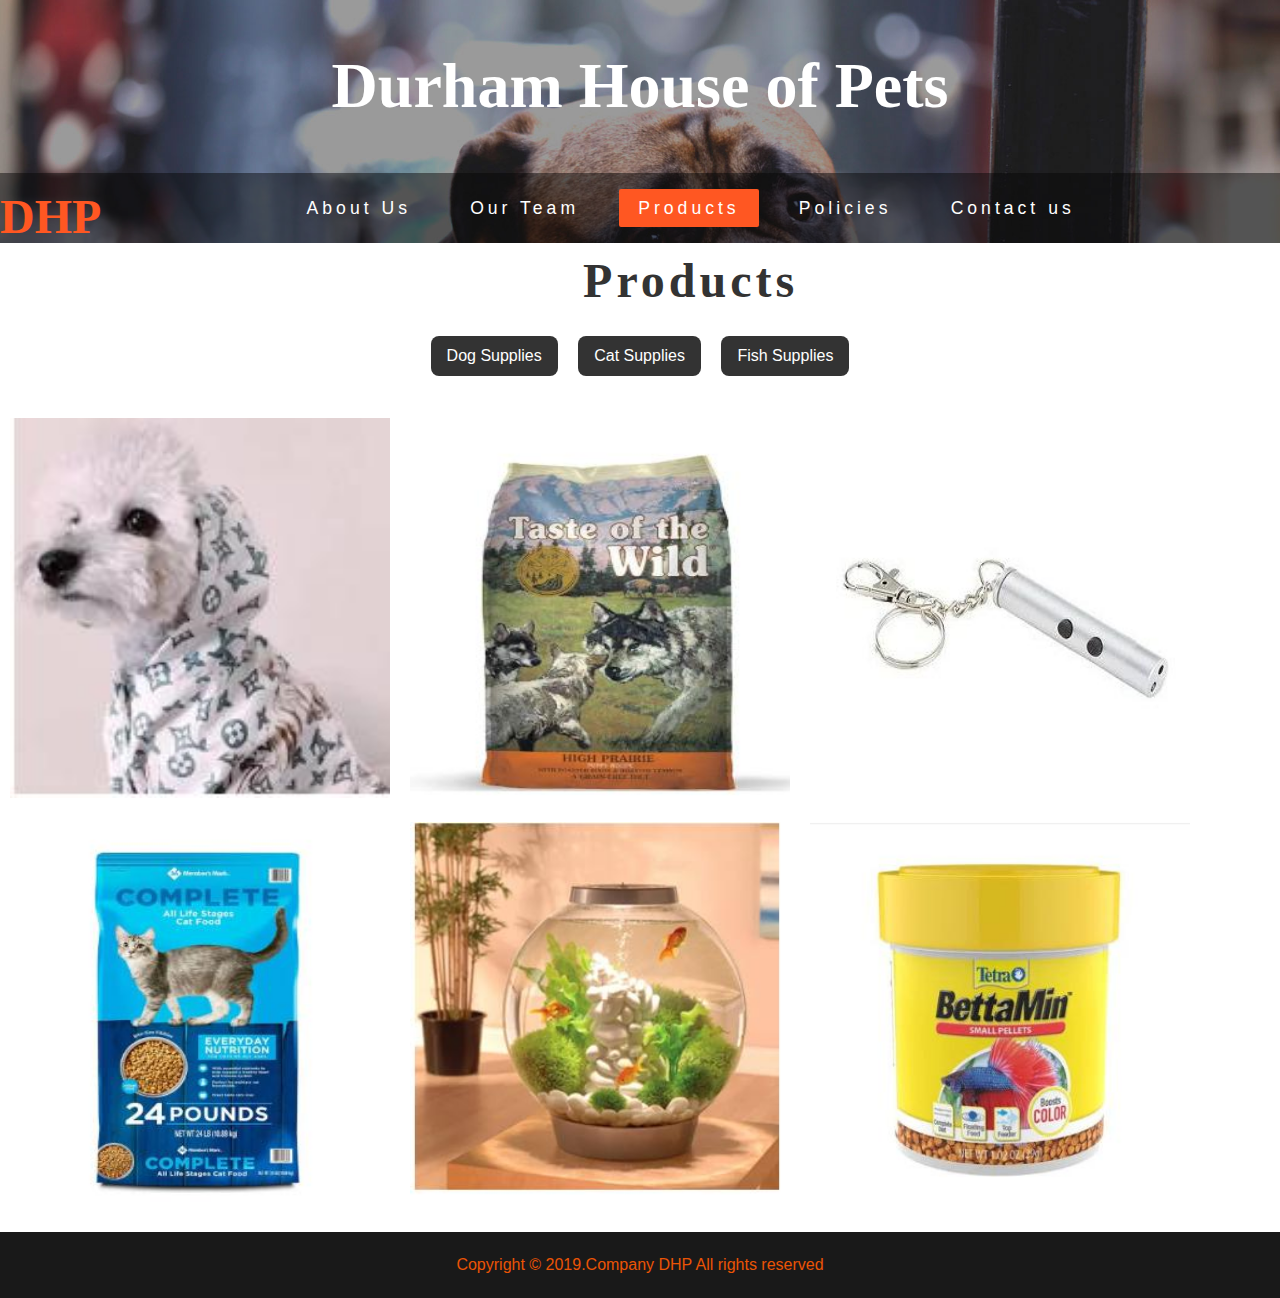
<file: products.html>
<!doctype html>
<html>
<head>
<meta charset="utf-8">
<title>Durham House of Pets</title>
<link href="css/style.css" rel="stylesheet" type="text/css">
</head>

<body>
<div class="agileits-banner">
	<div class="banner-layouts">
		<h2>Durham House of Pets</h2>
	</div>
    <!-- navigation -->
	<div class="top-nav">
    	<div class="w">
    	<div class="logo">
			<h1>DHP</h1>
		</div>
    	<ul class="nav navbar">
        	<li><a href="index.html">About Us</a></li>
            <li><a href="employees.html">Our Team</a></li>
            <li><a href="products.html" class="active">Products</a></li>
            <li><a href="policies.html">Policies</a></li>
            <li><a href="contact_us.html">Contact us</a></li>
         </ul>
    </div>
    </div>
</div>
<div class="contact">
	<div class="w">
    	<h3 class="agileits-title">Products</h3>
      <div class="gallerytitle">
        	<a href="dogsupplies.html">Dog Supplies </a>
            <a href="catsupplies.html">Cat Supplies </a>
            <a href="fishsupplies.html">Fish Supplies </a>
        </div>
        <div class="gallery">
        	<ul>
            	<li><a href="https://supremepawsupply.com/products/lv-rain-jacket?variant=14605859618860&currency=USD&utm_campaign=gs-2018-10-05&utm_source=google&utm_medium=smart_campaign"><img src="images/d1.jpg"  alt=""/></a></li>
                <li><a href="https://www.amazon.com/Taste-Wild-Grain-Protein-Prairie/dp/B006BU77E0/ref=asc_df_B006BU77E0/?tag=hyprod-20&linkCode=df0&hvadid=167141013968&hvpos=1o2&hvnetw=g&hvrand=14763034729292370416&hvpone=&hvptwo=&hvqmt=&hvdev=c&hvdvcmdl=&hvlocint=&hvlocphy=9002443&hvtargid=pla-300474930131&psc=1"><img src="images/d4.jpg"  alt=""/></a></li>
                <li><a href="https://www.chewy.com/ethical-pet-laser-exerciser-original/dp/56335?utm_source=google-product&utm_medium=cpc&utm_campaign=hg&utm_content=Ethical%20Pet&utm_term=&gclid=Cj0KCQjwl6LoBRDqARIsABllMSb0ocMUpc8mZFotUwpdOmQVYHaPnFwJ6Xj_o0HVAmwzIQWC1vB_C1saAlX_EALw_wcB"><img src="images/c3.jpg"  alt=""/></a></li>
                <li><a href="https://www.samsclub.com/sams/mm-complete-cat-24-lb/prod19400426.ip?pid=_CSE_CSSGoogleFix_Connex_8_628343&source=ifpla&CAWELAID=730010300000879789"><img src="images/c4.jpg"  alt=""/></a></li>
                <li><a href="https://www.petco.com/shop/en/petcostore/product/biorb-mega-aquarium-kit-with-light-16-gal-1048171?store_code=&cm_mmc=PLA-GG-_-PTC_P_SUP_PLA-GG_FY19_SBU05_Tanks-_-65210051010-_-A&kpid=go_1849366032_65210051010_346511382916_aud-474167082703:pla-795243551924_c&utm_config=tad0iunwp&utm_campaign=PTC_P_SUP_PLA-GG_FY19_SBU05_Tanks&utm_source=google&gclid=Cj0KCQjwl6LoBRDqARIsABllMSa32lVFmJhISGkX1eGvJYa8i4FOtr_lVMhJoMfDDFLnhuACYFix1fAaAo4YEALw_wcB"><img src="images/f2.jpg"  alt=""/></a></li>
                <li><a href="https://www.chewy.com/tetra-betta-floating-mini-pellets/dp/125814?utm_source=google-product&utm_medium=cpc&utm_campaign=f&utm_content=Tetra&utm_term=&gclid=Cj0KCQjwl6LoBRDqARIsABllMSZr6uOM-WZQTc_dQ1U-ME9U0l-2D7Uc9HkXrhXNhfYiYeTa_9AwHncaAiPVEALw_wcB"><img src="images/f5.jpg"  alt=""/></a></li>
            </ul>
        </div>
        <div class="clearfix"></div>
  </div>
</div>
<div class="copy-right">
	<p>Copyright © 2019.Company DHP All rights reserved</p>
</div>
</body>
</html>
</file>
<file: css/style.css>
@font-face {
  font-family: 'FontAwesome';
  src: url('../fonts/fontawesome-webfont.eot?v=4.6.3');
  src: url('../fonts/fontawesome-webfont.eot?#iefix&v=4.6.3') format('embedded-opentype'), url('../fonts/fontawesome-webfont.woff2?v=4.6.3') format('woff2'), url('../fonts/fontawesome-webfont.woff?v=4.6.3') format('woff'), url('../fonts/fontawesome-webfont.ttf?v=4.6.3') format('truetype'), url('../fonts/fontawesome-webfont.svg?v=4.6.3#fontawesomeregular') format('svg');
  font-weight: normal;
  font-style: normal;
}
body {
	margin: 0;
	font-family: 'Roboto', sans-serif;
	background: #fff;
}

body a {
	transition: 0.5s all;
	-webkit-transition: 0.5s all;
	-moz-transition: 0.5s all;
	-o-transition: 0.5s all;
	-ms-transition: 0.5s all;
	text-decoration: none;
	outline: none;
}

h1,
h2,
h3,
h4,
h5,
h6 {
	margin: 0;
	font-family: 'Limelight', cursive;
}

p {
	margin: 0;
}

ul,
label {
	margin: 0;
	padding: 0;
}
ul li{list-style:none;}
.w{width:1280px; margin:0 auto;}
.clearfix{clear:both;}

body a:hover,
body a:focus {
	text-decoration: none;
	outline: none;
}
.copy-right {
    background: #191919;
    padding: 1.5em 0;
    text-align: center;
}
.copy-right p{
	color:rgba(235,84,5,1.00);
	font-size:1em;
}
.agileits-banner {
	background: url(../images/a.jpg)no-repeat center 0px;
	-webkit-background-size: cover;
	background-size: cover;
	-moz-background-size: cover;
	position: relative;
}
.banner-text{
	padding: 14em 0 12em;
	text-align: center;
	}
.banner-layouts{
	padding:3em 0;
	text-align:center
}
.banner-layouts h2{
	font-size:4em;
	line-height:1.2em;
	color:#fff;
	}
.banner-text h2 {
	font-size: 8em;
	color: #fff;
	letter-spacing: 5px;
}
.top-nav {
	z-index: 999;
	background: rgba(6, 6, 6, 0.47);
	padding: 1em 0;
}
nav.navbar.navbar-default {
	background-color: inherit;
	border: none;
	margin: 0;
}

ul.nav.navbar {
	text-align: center;
	margin: 0;
	min-height: inherit;
}

.top-nav ul li {
	margin: 0 0 0 1em;
	display: inline-block;
}

.top-nav ul li:nth-child(1) {
	margin: 0;
}
.top-nav ul li a {
	text-decoration: none;
	letter-spacing: 4px;
	font-size: 1.1em;
	color: #fff;
	position: relative;
	font-weight: 400;
	padding: .5em 1.1em;
	display: inline-block;
	border-radius: 2px;
}

.nav>li>a:hover,
.nav>li>a:focus {
	background: none;
}

.top-nav ul li a:hover,
.top-nav ul li a.active {
	background: #FF5722;
}

.logo h1 {
	display: inline-block;
	color: #FF5722;
	float:left;
	font-size:3em;
	font-family:"Andale Mono", "Lucida Console";
}
h3.agileits-title {
	font-size: 3em;
	color: #333;
	text-align: center;
	letter-spacing: 4px;
	line-height: 1.6em;
	font-family: "Palatino Linotype", Palatino, "Century Schoolbook L", "Times New Roman", serif
}
/*contact us*/
.contact-agileinfo,
.markets-grids,.policies {
	margin-top: 3em;
}
.contact-right{
	width:800px;
	float:left;
	}
.contact-left{
	width:480px;
	float:right;
	}
.message{
	margin-left:3em;
}
.message input[type="text"]{
    color: #999;
    background: none;
    outline: none;
    font-size: 1em;
    width:700px;
	padding:5px 10px;
	line-height:35px;
	height:35px;
    border: solid 1px #ccc;
    -webkit-appearance: none;
    display: inline-block;
	margin-bottom:15px;
}
.message textarea{
	resize: none;
    width: 700px;
    background: none;
    color: #999;
    font-size: 1em;
    outline: none;
    padding: .7em .8em;
    border: solid 1px #ccc;
    min-height: 10em;
    -webkit-appearance: none;
    margin-top: 1em;
	width:700px;
}
.message input[type="submit"]:hover {
    background: none;
    color: #FF5722;
    letter-spacing: 2px;
}
.message input[type="submit"] {
    border: none;
    outline: 2px solid #FF5722;
    color: #fff;
    padding: .6em 3em;
    font-size: 1em;
    margin: 1em 1em 0 0;
    -webkit-appearance: none;
    background: #FF5722;
    transition: 0.5s all;
    -webkit-transition: 0.5s all;
    -moz-transition: 0.5s all;
}
.address {
	margin: 0 0 2em 0;
}
.address h4 {
	font-size: 1.5em;
	line-height:3em;
}
.address h5 {
	font-size: 1.2em;
}

.address p {
	font-size: 1em;
    color: #555;
    line-height: 1.9em;
    font-weight: 300;
    letter-spacing: 1px;
}

.address p i.glyphicon {
	color: #FF5722;
    display: inline-block;
	width:20px;
	height:20px;
}

.address p a {
	color: #999;
}

.address p a:hover {
	color: #FF5722;
}
.glyphicon-home{ background:url(../images/1.png) no-repeat left center;}
.glyphicon-earphone{ background:url(../images/2.png) no-repeat left center;}
.glyphicon-phone{ background:url(../images/3.png) no-repeat left center;}
.glyphicon-envelope{ background:url(../images/4.png) no-repeat left center;}
.map iframe {
	width: 100%;
	min-height: 350px;
	border: none;
	margin:20px auto;
}
/*products*/
.gallerytitle{
	text-align:center; 
	line-height:40px;disblock:
	padding:0.8em;
}
.gallerytitle a{
	display: inline-block;
	margin:1em .5em;
	padding:0 1em;
	color:#fff;
	background:#333;
	border-radius:0.5em;
}
.gallerytitle a:hover,
.gallerytitle a.active{
	background:#FF5722;
}
.gallery ul {
	padding:1em 0;
	overflow:hidden;
}
.gallery ul li{
	margin:10px;
	width:380px;
	float:left;
	overflow:hidden;
}
.gallery ul li img{
	width:380px;
	height:380px;
	transition: all 0.6s;
	overflow:hidden;
}
.gallery ul li img:hover{
	transform:scale(1.2);
	overflow:hidden;
	}
.gallery ul li p{
	color:#FF5722;
	text-align:center;
	letter-spacing:2px;
	padding:.2em .5em
}

/*our team*/
.team{
	padding:1em 0;
	overflow:hidden;
	}
.team li{
	float:left;
	width:280px;
	margin:10px;
}
.team li img{
	width:280px;
	height:420px;
	transition: all 0.5s;
	display:block;
}
.team li img:hover{
	opacity:0.5;
}
.team li div.item{
	overflow:hidden;
	background:rgba(252,114,21,1.00);

}
.team li div.item h6{
	font-size:2em;
	text-align:center;
	font-family:Segoe, "Segoe UI", "DejaVu Sans", "Trebuchet MS", Verdana, sans-serif
}
.team li div.item p{
	color:#fff;
	padding:0.5em;
	}
	
.about-left,
.about-right{width:50%; float:left;}
.about h4 {
    font-size: 2em;
    color: #FF5722;
    line-height: 1.5em;
    letter-spacing: 10px;
    font-family: 'Roboto', sans-serif;
    font-weight: 300;
}
.about-left p {
    margin-top: 1.5em;
    font-size: 1em;
    color: #555;
    line-height: 1.9em;
    font-weight: 300;
    letter-spacing: 1px;
}
.button {
    display: inline-block;
    margin-top: 1.5em;
    padding: 0.6em 1.5em;
    background: none;
    color: #FF5722;
    vertical-align: middle;
    position: relative;
    z-index: 1;
	border: 1px solid #FF5722;
	border-radius:5em;
	margin-right:25px;
}
.button:hover {
    color: #fff;
	background:#FF5722
}
.button>span {
    padding-right: 0.8em;
}
.policies-left{
	width:68%;
	float:left;
	}
.policies-right{
	width:30%;
	float:right;
	}
.policies-left li{
	margin-bottom:0.5em;
}
.policies-left li img{width:100%; display:block;}
.policies-left li h5{font-size:2em; color:rgba(247,116,28,1.00);}
.policies-left li p{
	color:#333;
	font-style:italic;
	line-height:1.6em;
}
.policies-right h5{font-size:2em; background:rgba(255,137,21,1.00); color:#fff;padding:0.5em 0;}
.client{padding-bottom: 10px;}
.client img{float:left; width:100%;}
.client p{
	color:#333;
	font-style:italic;
	line-height:1.8em;}
</file>
